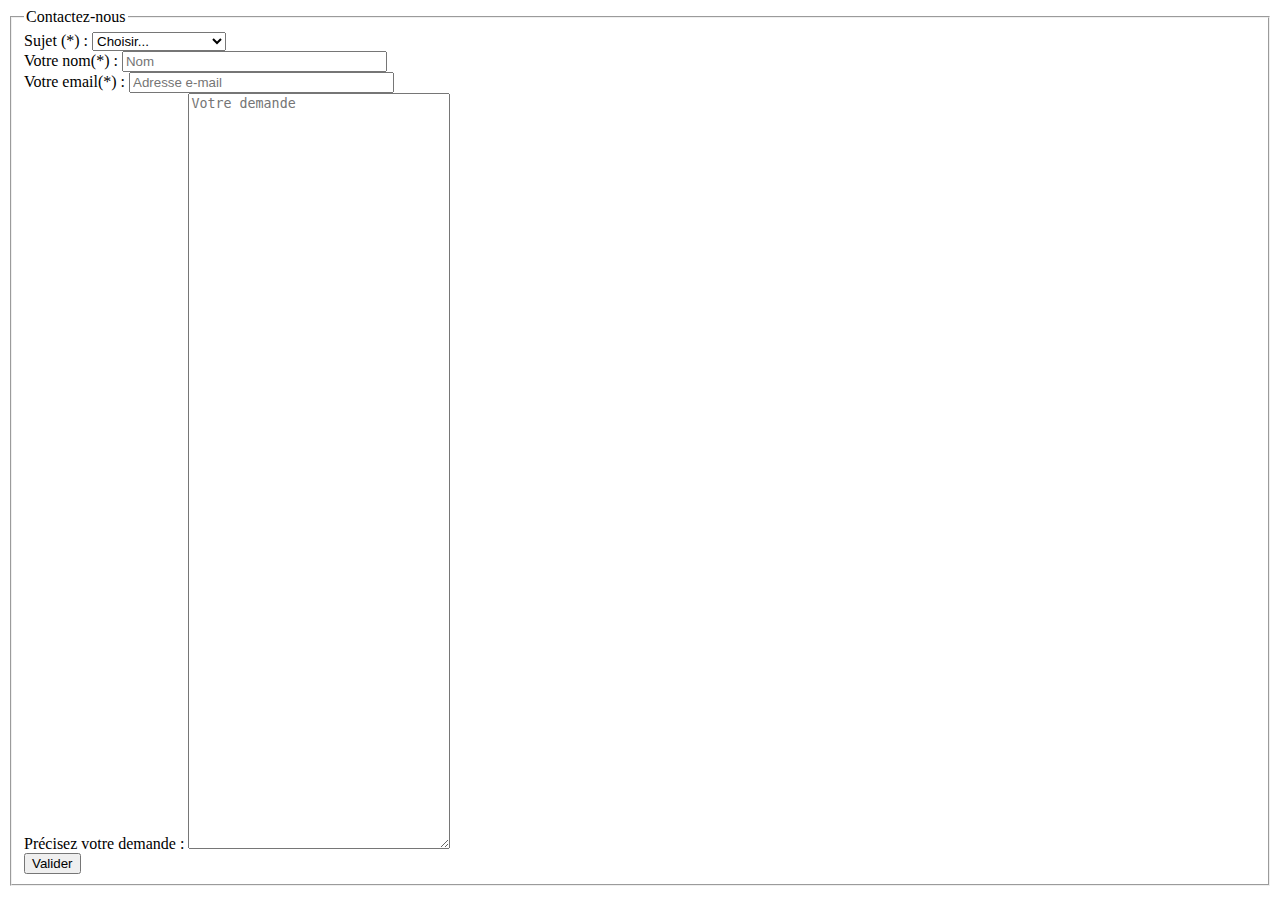
<file: index.html>
<!doctype html>
<html>
	<head>
		<meta charset="utf-8" />
		<title>Formulaire de contact</title>
	</head>
	
	<body>
		<form id="contact" method="post" action="traiter.php">
			<fieldset>
				<legend>Contactez-nous</legend>
				
				<div class="form-group">
					<label>Sujet (*) :</label>
					<select name="sujets" size="1" id="sujets">
						<!--  A terme, prévoir l'alimentation automatique du select à partir de données dynamiques -->
						<option value="0">Choisir...</option>
						<option value="1">Demande de devis</option>
						<option value="2">Demande de SAV</option>
						<option value="3">Autre demande</option>
					</select>
					<div class="erreur" id="error-sujet"></div>
				</div>
				
				<div class="form-group">
					<label>Votre nom(*) :</label>
					<input type="text" id="nom" name="nom" value="" placeholder="Nom" size="30" maxlength="255" />
					<div class="erreur" id="error-nom"></div>
				</div>
				
				<div class="form-group">
					<label>Votre email(*) :</label>
					<input type="email" name="email" value="" placeholder="Adresse e-mail" size="30" maxlength="150" />
					<div class="erreur" id="error-email"></div>
				</div>
				
				<div class="form-group">
					<label>Précisez votre demande :</label>
					<textarea name="objet" cols="30" rows="50" value="" placeholder="Votre demande"></textarea>
				</div>
				
				<div class="button-group">
					<button type="submit" name="valider">Valider</button>
				</div>
			</fieldset>
		</form>
	</body>
</html>
</file>
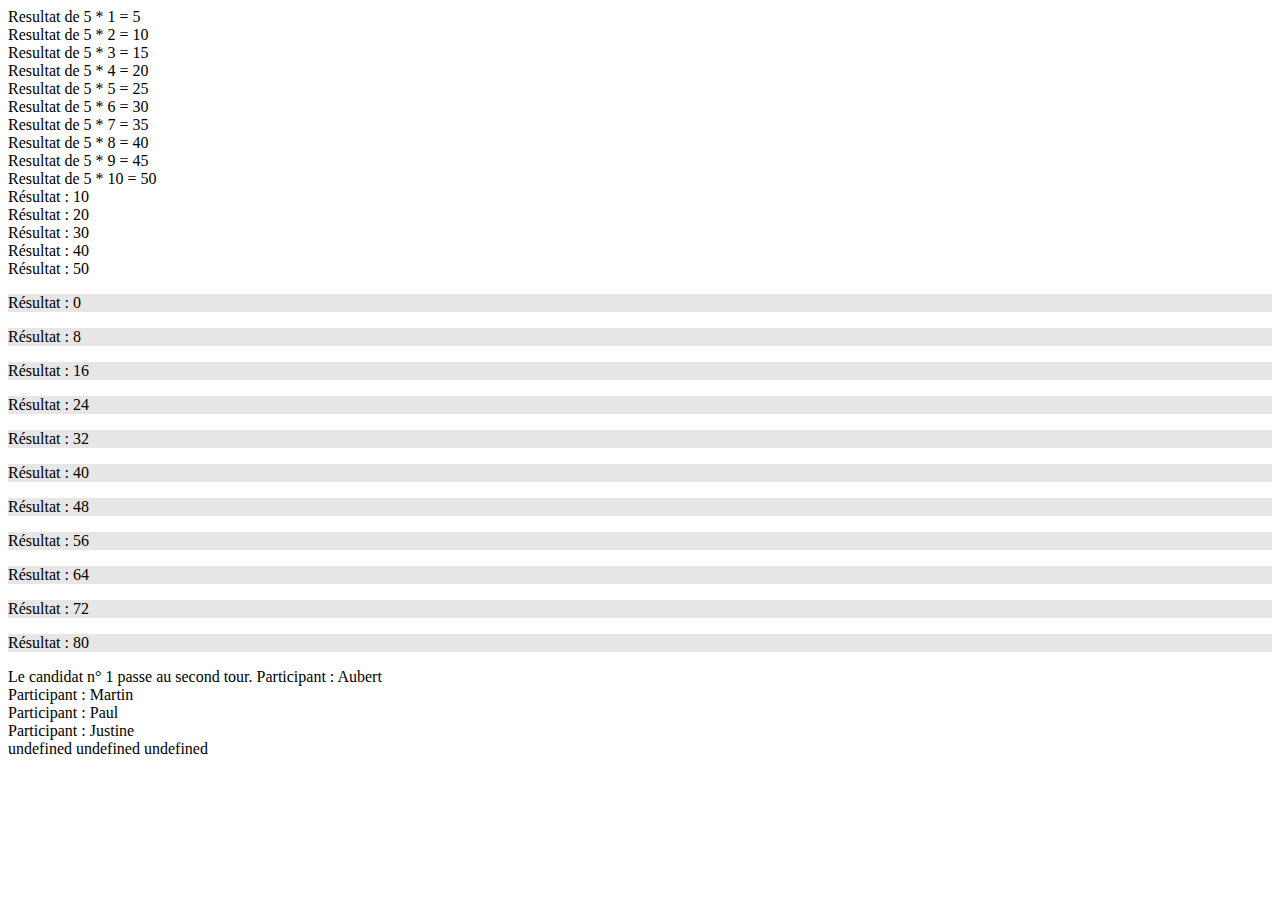
<file: algorithmique.html>
<!DOCTYPE html>
<html>
	<head>
		<meta charset="utf-8">
		<title>Algorithmes - Version Javascript</title>
		
		<style>
			.pair {
				background-color: #e6e6e6;
			}
			
			.impair{
				background-color: #6e6e6e;
			}
		</style>
	</head>
	
	<body>
		<script>
			/**
			* Algorithme de la table de multiplication
			**/
			var chiffreDepart = new Number(5); // Affecte la valeur 5 à la variable chiffreDepart (implicitement numérique)
			var resultat = new Number(); // Stocke le résultat de l'opération à réaliser, l'opérateur new Number() crée un objet qui ne peut accepter que des valeurs numériques
			
			
			// Début de la boucle Pour
			for(var indice = 1; indice <= 10; indice++){
				// Début de traitement
				resultat = chiffreDepart * indice;
				//document.writeln(resultat); // Ecrire le résultat dans le document HTML
				console.log("Résultat : " + resultat);
				document.writeln("Resultat de " + chiffreDepart + " * " + indice + " = " + resultat + "<br />"); // Ecrire le résultat dans le document HTML
				// Fin de traitement
			}
			
			/**
			* N'afficher que les résultats pairs
			**/
			for(var indice = 1; indice <= 10; indice++){
				resultat = chiffreDepart * indice;
				
				if(resultat % 2 == 0){ // L'opérateur % retourne le reste de la division concernée
					document.writeln("Résultat : " + resultat + "<br />");
				}
			}
			
			var chiffreDepart = 8;
			var resultat = 0;
			var cssClass = ""; // Chaîne vide pour l'instant

			for(var indice = 0; indice <= 10; indice++){
				resultat = chiffreDepart * indice;
				
				if(resultat % 2 == 0){
					cssClass = "pair";
				} else {
					cssClass = "impair";
				}
				
				document.writeln("<p class=\"" + cssClass + "\"> Résultat : " + resultat + "</p>");
				//document.writeln('<p class="' + cssClass + '"> Aujourd\'hui le résultat est : ' + resultat + '</p>');
			}
			
			// Résultat des élections : version 1 - Pour un seul candidat
			var voteC1 = new Number(60); // new c'est l'opérateur de construction d'un objet.
			var voteC2 = new Number(30);
			var voteC3 = new Number(20);
			var voteC4 = new Number(90);
			
			var totalVote = new Number();
			var ratioC1 = new Number();
			
			totalVote = voteC1 + voteC2 + voteC3 + voteC4; // Calcule la somme des votes recceuillis
			
			if(totalVote > 200){
				document.writeln("Fraude avérée : le nombre total de vote " + totalVote + " est supérieur à 200 !");
			} else {
				// Calculer le ratio pour le candidat à traiter (C1)
				ratioC1 = (voteC1 / totalVote) * 100;
				
				// Détermine le statut du candidat
				if(ratioC1 > 50){
					document.writeln("Le candidat n° a été élu au premier tour.");
				} else {
					if(ratioC1 <= 50 && ratioC1 > 12.5){
						document.writeln("Le candidat n° 1 passe au second tour.");
					} else {
						// Le candidat a forcément moins de 12,5% de votes, il est éliminé.
						document.writeln("Le candidat n° 1 est éliminé au premier tour.");
					}
				}
			}
			
		
			// Parcours un tableau en javascript
			var participants = ["Aubert", "Martin", "Paul", "Justine"]; // 4 éléments dans le tableau, premier indice du tableau => 0
			for(var indice = 0; indice < participants.length; indice++){ // participants.length donne la taille du tableau (4 éléments)
				document.writeln("Participant : " + participants[indice] + "<br />");
			}
			
			// Les phrases idiotes
			var sujets = ["Je", "Tu", "Ils", "Vous"];
			var verbes = ["Mange", "Dors", "Cours", "Travaille"];
			var complements = ["Des oiseaux", "Comme une souche", "Après le temps", "Tout le temps"];
			
			// Attend les saisies utilisateur
			var sujet = -1;
			while(sujet < 0 || sujet > 3){
				var sujet = prompt("Indice du sujet (entre 0 et 3)");
			}
			var verbe = prompt("Indice du verbe (entre 0 et 3)");
			var complement = prompt("Indice du complement (entre 0 et 3)");
			
			// Une fois que les 3 indices sont récupérés, afficher la phrase idiote :
			document.writeln(sujets[sujet] + " " + verbes[verbe] + " " + complements[complement] + "<br />");
		</script>

	</body>
</html>
</file>
